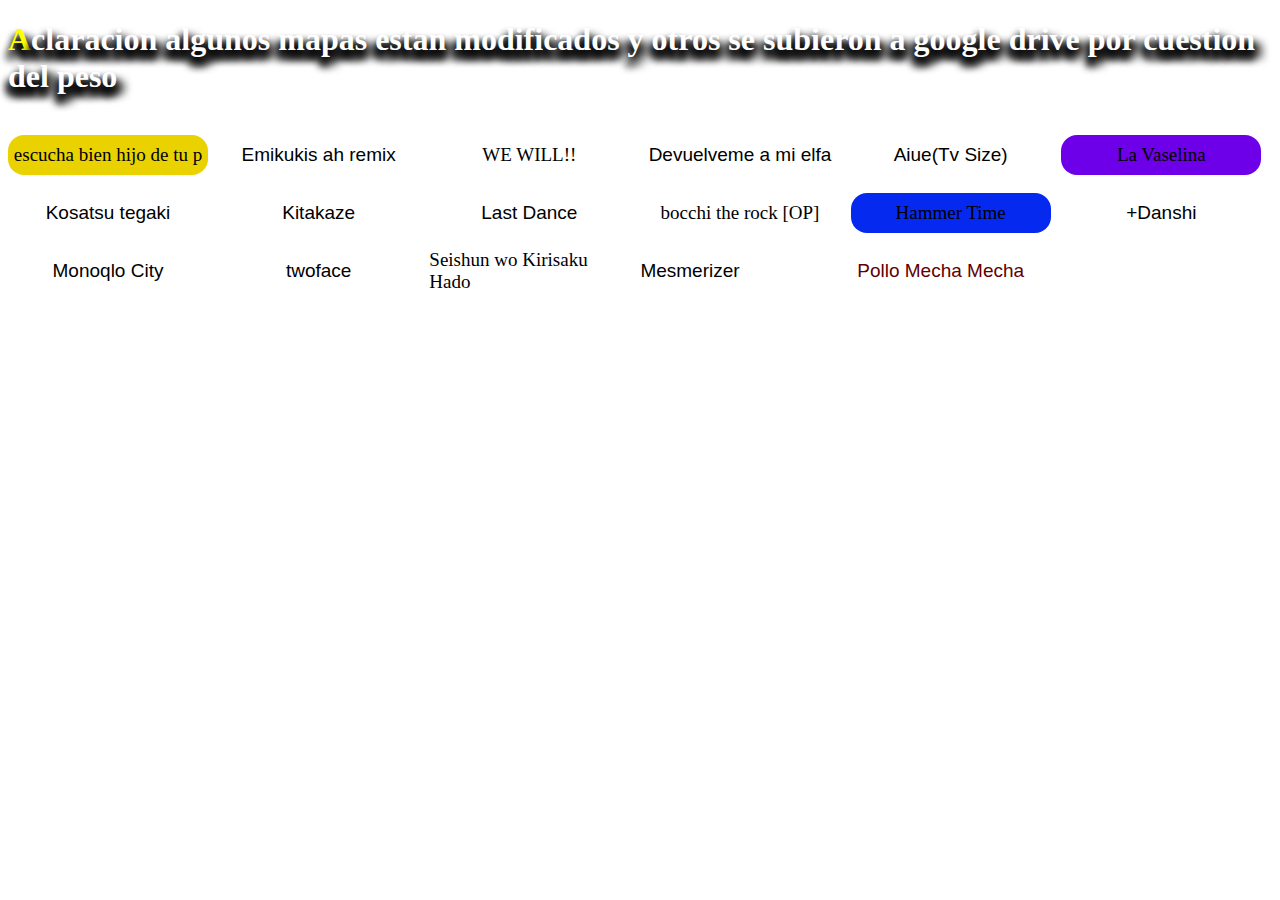
<file: index.html>
<!DOCTYPE html>
<html lang="en">
<head>
    <meta charset="UTF-8">
    <meta name="viewport" content="width=device-width, initial-scale=1.0">
    <link rel="stylesheet" href="style.css">
    <title>Papu Osu</title>
</head>
<body onclick="playAudio()">
<header>
    <h1>Aclaracion algunos mapas estan modificados y otros se subieron a google drive por cuestion del peso</h1>
</header>
    <div class="cancionesO"> 
        <div class="mapitas1">
            <a  download="Cire - Link.osz" href="mapas osu/Cire - Link.osz">escucha bien hijo de tu p</a>
        </div>
        <div class="mapitas2">
            <a  download="idk - Enfermos.osz" href="mapas osu/idk - Enfermos.osz">Emikukis ah remix</a>
        </div>
        <div class="mapitas3">
            <a  download="Liella! - WE WILL!! (TV Size).osz" href="mapas osu/idk - Enfermos.osz">WE WILL!!</a>
        </div>
        <div class="mapitas4">
            <a  download="Luisardos - Devuelveme a mi chica (Tilin Edition).osz" target="_blank" href="https://drive.google.com/file/d/1tlnU6Q2_-SLh_MvzYdQdFoRuGo0ZZO9I/view?usp=sharing">Devuelveme a mi elfa</a>
        </div>
        <div class="mapitas5">
            <a  download="MAISONdes - Aiue feat. Minami, SAKURAmoti (TV Size).osz" href="mapas osu/MAISONdes - Aiue feat. Minami, SAKURAmoti (TV Size).osz">Aiue(Tv Size)</a>
        </div>
        <div class="mapitas6">
            <a  download="makakatoons - LA VASELINA  PARODIA GASOLINA DADDY YANKEE CHILENA.osz" href="mapas osu/makakatoons - LA VASELINA  PARODIA GASOLINA DADDY YANKEE CHILENA.osz">La Vaselina</a>
        </div>
        <div class="mapitas7">
            <a  download="bankiyako - Kosatsu tegaki.osz" target="_blank" href="https://drive.google.com/file/d/1-KpnyP1IDQBfg_TEV3xF6pezQSztLNza/view?usp=sharing">Kosatsu tegaki</a>
        </div>
        <div class="mapitas8">
            <a  download="SIX LOUNGE - Kitakaze.osz" href="mapas osu/SIX LOUNGE - Kitakaze.osz">Kitakaze</a>
        </div>
        <div class="mapitas9">
            <a  download="Eve - Last Dance.osz" target="_blank" href="https://drive.google.com/file/d/1Ga3Fmu8EsnyMOD6s9DuLoryEIJweG5It/view?usp=sharing">Last Dance</a>
        </div>
        <div class="mapitas10">
            <a  download="Kessoku Band - Seishun Complex (TV Size).osz" href="mapas osu/Kessoku Band - Seishun Complex (TV Size).osz">bocchi the rock [OP]</a>
        </div>
        <div class="mapitas11">
            <a  download="Rhythm Hell - Hammer Time.osz" href="mapas osu/Rhythm Hell - Hammer Time.osz">Hammer Time</a>
        </div>
        <div class="mapitas12">
            <a  download="96Neko - +Danshi.osz" href="mapas osu/96Neko - +Danshi.osz.osz">+Danshi</a>
        </div>
        <div class="mapitas13">
            <a  download="ACE COLLECTION - Monoqlo City (TV Size).osz" href="mapas osu/ACE COLLECTION - Monoqlo City (TV Size).osz">Monoqlo City</a>
        </div>
        <div class="mapitas14">
            <a  download="Aimer - twoface.osz" href="mapas osu/Aimer - twoface.osz">twoface</a>
        </div>
        <div class="mapitas15">
            <a  download="ATARASHII GAKKO - Seishun wo Kirisaku Hado.osz" target="_blank" href="https://drive.google.com/file/d/1VFuo-yW7ELJAeZx9ct13n-LdhwAzBt1J/view?usp=sharing">Seishun wo Kirisaku Hado</a>
        </div>
        <div class="mapitas16">
            <a  download="32ki feat. Hatsune Miku & Kasane Teto - Mesmerizer.osz" target="_blank" href="mapas osu/32ki feat. Hatsune Miku & Kasane Teto - Mesmerizer.osz">Mesmerizer</a>
        </div>
        <div class="mapitas17">
            <a  download="Mecha.osz" target="_blank" href="mapas osu/Chano - Mecha.osz">Pollo Mecha Mecha</a>
        </div>
    </div>
</html>
</file>
<file: style.css>
body{
    background-image: url(https://i.makeagif.com/media/5-18-2023/mS2ggG.gif);
background-repeat: no-repeat;
background-size: 100% 100%;
background-attachment: fixed;
}
header h1::first-letter{
    color: yellow;
}
header h1{
    text-shadow: 8px 8px 8px black,
    -1px 8px 8px black,
     -1px 8px 8px black,
    -1px 8px 8px black;
    color: rgb(255, 255, 255); 
}
.cancionesO{
    display: grid;
    grid-template-columns: repeat(6,1fr);
}
.mapitas1 a{
    display: flex;
    align-items: center;
    justify-content: center;
    background-color: rgb(233, 210, 0);
    margin-top: 18px;
    width: 200px;
    height: 40px;
    border-radius: 16px;
    text-decoration: none;
    color: black;
    font-family: 'Times New Roman', Times, serif;
    font-size: 19px;
    transition-duration: 0.3s;
}
.mapitas1>a:hover{
    color: white;
    background-color: rgb(185, 158, 5);
    transition-duration: 0.3s;
}
.mapitas2 a{
    display: flex;
    align-items: center;
    justify-content: center;
    background: url(https://pbs.twimg.com/profile_images/1741248259178254336/oPie-h4l_400x400.jpg);
    background-repeat: no-repeat;
    background-size: 70%,70%;
    background-position: center;
    margin-top: 18px;
    width: 200px;
    height: 40px;
    border-radius: 16px;
    text-decoration: none;
    color: black;
    font-family: 'Franklin Gothic Medium', 'Arial Narrow', Arial, sans-serif;
    font-size: 19px;
    transition-duration: 0.3s;
}
.mapitas2>a:hover{
    color: rgb(71, 2, 128);
    text-shadow: 0 0 30px rgb(71, 2, 128),
    0 0 30px rgb(71, 2, 128),
    0 0 30px rgb(71, 2, 128),
    0 0 30px rgb(71, 2, 128),
    0 0 30px rgb(71, 2, 128);
    background-size: 100%;
    transition-duration: 0.3s;
}
.mapitas3 a{
    display: flex;
    align-items: center;
    justify-content: center;
    background: url(https://64.media.tumblr.com/6ca706c6837399ebcabe6e1f491cb055/23f9cf6c0d247055-9d/s500x750/e104e9fbf6f3d0bd91385b5299f7af4891107913.gif);
    background-repeat: no-repeat;
    background-size: 100%,100%;
    background-position: center;
    margin-top: 18px;
    width: 200px;
    height: 40px;
    border-radius: 16px;
    text-decoration: none;
    color: black;
    font-family: 'Times New Roman', Times, serif;
    font-size: 19px;
    transition-duration: 1s;
}
.mapitas3>a:hover{
    color: rgb(172, 0, 149);
    text-shadow: 0 0 30px rgb(172, 0, 149),
    0 0 30px rgb(172, 0, 149),
    0 0 30px rgb(172, 0, 149),
    0 0 30px rgb(172, 0, 149),
    0 0 30px rgb(172, 0, 149);
    transition-duration: 0.3s;
}
.mapitas4 a{
    display: flex;
    align-items: center;
    justify-content: center;
    background: url(https://i.pinimg.com/236x/8e/df/70/8edf7094a6ce025552f8a1f2003a3225.jpg);
    background-repeat: no-repeat;
    background-size: 70%,70%;
    background-position: center;
    margin-top: 18px;
    width: 200px;
    height: 40px;
    border-radius: 16px;
    text-decoration: none;
    color: black;
    font-family: 'Franklin Gothic Medium', 'Arial Narrow', Arial, sans-serif;
    font-size: 19px;
    transition-duration: 0.3s;
}
.mapitas4>a:hover{
    color: rgb(0, 163, 22);
    background-size: 100%;
    transition-duration: 0.3s;
}
.mapitas5 a{
    display: flex;
    align-items: center;
    justify-content: center;
    background: url(https://i.makeagif.com/media/11-11-2022/uBw3Rz.gif);
    background-repeat: no-repeat;
    background-size: 100%,100%;
    background-position: center;
    margin-top: 18px;
    width: 200px;
    height: 40px;
    border-radius: 16px;
    text-decoration: none;
    color: black;
    font-family: 'Franklin Gothic Medium', 'Arial Narrow', Arial, sans-serif;
    font-size: 19px;
    transition-duration: 0.3s;
}
.mapitas5>a:hover{
    color: rgb(0, 184, 144);
    background-color: rgb(185, 158, 5);
    transition-duration: 0.3s;
}
.mapitas6 a{
    display: flex;
    align-items: center;
    justify-content: center;
    background-color: rgb(109, 0, 233);
    margin-top: 18px;
    width: 200px;
    height: 40px;
    border-radius: 16px;
    text-decoration: none;
    color: black;
    font-family: 'Times New Roman', Times, serif;
    font-size: 19px;
    transition-duration: 0.3s;
}
.mapitas6>a:hover{
    color: white;
    background-color: rgb(31, 63, 245);
    transition-duration: 0.3s;
}
.mapitas7 a{
    display: flex;
    align-items: center;
    justify-content: center;
    background: url(https://somoskudasai.com/wp-content/uploads/2022/08/portada_oshi-no-ko-15.jpg);
    background-repeat: no-repeat;
    background-size: 90%,90%;
    background-position: center;
    margin-top: 18px;
    width: 200px;
    height: 40px;
    border-radius: 16px;
    text-decoration: none;
    color: black;
    font-family: Impact, Haettenschweiler, 'Arial Narrow Bold', sans-serif;
    font-size: 19px;
    transition-duration: 0.3s;
}
.mapitas7>a:hover{
    color: rgb(29, 152, 173);
    background-size: 100%,100%;
    transition-duration: 0.3s;
}
.mapitas8 a{
    display: flex;
    align-items: center;
    justify-content: center;
    background: url(https://is1-ssl.mzstatic.com/image/thumb/Music116/v4/1f/76/fc/1f76fc30-dabb-02a0-2250-c13a54a82b05/198009111497.png/1200x1200bf-60.jpg);
    background-repeat: no-repeat;
    background-size: 90%,90%;
    background-position: center;
    margin-top: 18px;
    width: 200px;
    height: 40px;
    border-radius: 16px;
    text-decoration: none;
    color: black;
    font-family: Verdana, Geneva, Tahoma, sans-serif;
    font-size: 19px;
    transition-duration: 0.3s;
}
.mapitas8>a:hover{
    color: rgb(135, 204, 250);
    background-size: 100%,100%;
    transition-duration: 0.3s;
}
.mapitas9 a{
    display: flex;
    align-items: center;
    justify-content: center;
    background: url(https://i.makeagif.com/media/9-27-2021/nIq8P6.gif);
    background-repeat: no-repeat;
    background-size: 100%,100%;
    background-position: center;
    margin-top: 18px;
    width: 200px;
    height: 40px;
    border-radius: 16px;
    text-decoration: none;
    color: black;
    font-family: Impact, Haettenschweiler, 'Arial Narrow Bold', sans-serif;
    font-size: 19px;
    transition-duration: 0.3s;
}
.mapitas9>a:hover{
    color: rgb(128, 203, 253);
    transition-duration: 0.3s;
}
.mapitas10 a{
    display: flex;
    align-items: center;
    justify-content: center;
    background: url(https://miro.medium.com/v2/resize:fit:1280/1*6fiZagK7pBG4Q5IwbEXGGQ.gif);
    background-repeat: no-repeat;
    background-size: 100%,100%;
    background-position: center;
    margin-top: 18px;
    width: 200px;
    height: 40px;
    border-radius: 16px;
    text-decoration: none;
    color: black;
    font-family: 'Times New Roman', Times, serif;
    font-size: 19px;
    transition-duration: 0.3s;
}
.mapitas10>a:hover{
    color: rgb(118, 247, 167);
    transition-duration: 0.3s;
}
.mapitas11 a{
    display: flex;
    align-items: center;
    justify-content: center;
    background-color: rgb(6, 41, 240);
    margin-top: 18px;
    width: 200px;
    height: 40px;
    border-radius: 16px;
    text-decoration: none;
    color: black;
    font-family: 'Times New Roman', Times, serif;
    font-size: 19px;
    transition-duration: 0.3s;
}
.mapitas11>a:hover{
    color: white;
    background-color: rgb(2, 178, 231);
    transition-duration: 0.3s;
}
.mapitas12 a{
    display: flex;
    align-items: center;
    justify-content: center;
    background: url(https://i.ytimg.com/vi/RIA-vEJB1Aw/maxresdefault.jpg);
    background-repeat: no-repeat;
    background-size: 90%,90%;
    background-position: center;
    margin-top: 18px;
    width: 200px;
    height: 40px;
    border-radius: 16px;
    text-decoration: none;
    color: black;
    font-family: Impact, Haettenschweiler, 'Arial Narrow Bold', sans-serif;
    font-size: 19px;
    transition-duration: 0.3s;
}
.mapitas12>a:hover{
    color: rgb(0, 255, 42);
    background-size: 100%,100%;
    transition-duration: 0.3s;
}
.mapitas13 a{
    display: flex;
    align-items: center;
    justify-content: center;
    background: url(https://www.lavanguardia.com/peliculas-series/images/serie/backdrop/2021/3/w1280/lURZio8KWkZ9qUixiopFTqOXix.jpg);
    background-repeat: no-repeat;
    background-size: 90%,90%;
    background-position: center;
    margin-top: 18px;
    width: 200px;
    height: 40px;
    border-radius: 16px;
    text-decoration: none;
    color: black;
    font-family: Impact, Haettenschweiler, 'Arial Narrow Bold', sans-serif;
    font-size: 19px;
    transition-duration: 0.3s;
}
.mapitas13>a:hover{
    color: rgb(0, 199, 206);
    background-size: 100%,100%;
    transition-duration: 0.3s;
}
.mapitas14 a{
    display: flex;
    align-items: center;
    justify-content: center;
    background: url(https://s1.zerochan.net/Hiten.Goane.Ryu.600.2673610.jpg);
    background-repeat: no-repeat;
    background-size: 90%,90%;
    background-position: center;
    margin-top: 18px;
    width: 200px;
    height: 40px;
    border-radius: 16px;
    text-decoration: none;
    color: black;
    font-family: Impact, Haettenschweiler, 'Arial Narrow Bold', sans-serif;
    font-size: 19px;
    transition-duration: 0.3s;
}
.mapitas14>a:hover{
    color: rgb(206, 1, 1);
    background-size: 100%,100%;
    transition-duration: 0.3s;
}
.mapitas15 a{
    display: flex;
    align-items: center;
    justify-content: center;
    background: url(https://i.ytimg.com/vi/XMXXL8ka7eU/hq720.jpg?sqp=-oaymwEhCK4FEIIDSFryq4qpAxMIARUAAAAAGAElAADIQj0AgKJD&rs=AOn4CLBtSX3quXqpnCJYCTJAAh0vgRUYeQ);
    background-repeat: no-repeat;
    background-size: 90%,90%;
    background-position: center;
    margin-top: 18px;
    width: 200px;
    height: 40px;
    border-radius: 16px;
    text-decoration: none;
    color: black;
    font-family: 'Times New Roman', Times, serif;
    font-size: 19px;
    transition-duration: 0.3s;
}
.mapitas15>a:hover{
    color: white;
    background-size: 100%,100%;
    transition-duration: 0.3s;
}
.mapitas16 a{
    display: flex;
    align-items: center;
    justify-content: center;
    background: url(https://i.ppy.sh/239c4aecd61c6ff752ac15557b5d400e9e6f5c00/68747470733a2f2f6d65646961312e74656e6f722e636f6d2f6d2f775557734d4a454846746f41414141642f766f63616c6f69642d6368616e6e656c2d636173746174696f6e2e676966);
    background-repeat: no-repeat;
    background-size: 100%,100%;
    background-position: center;
    margin-top: 18px;
    width: 100px;
    height: 40px;
    border-radius: 16px;
    text-decoration: none;
    color: black;
    font-family: Impact, Haettenschweiler, 'Arial Narrow Bold', sans-serif;
    font-size: 19px;
    transition-duration: 0.3s;
}
.mapitas16>a:hover{
    color: rgb(15, 5, 158);
    transition-duration: 0.3s;
}
.mapitas17 a{
    display: flex;
    align-items: center;
    justify-content: center;
    background: url(https://i.makeagif.com/media/5-18-2023/mS2ggG.gif);
    background-repeat: no-repeat;
    background-size: 100%,100%;
    background-position: center;
    margin-top: 18px;
    width: 180px;
    height: 40px;
    border-radius: 16px;
    text-decoration: none;
    color: rgb(97, 0, 0);
    font-family: Impact, Haettenschweiler, 'Arial Narrow Bold', sans-serif;
    font-size: 19px;
    transition-duration: 0.3s;
}
.mapitas17>a:hover{
    color: rgb(15, 5, 158);
    transition-duration: 0.3s;
}
@media (max-width:728px){
    .cancionesO{
        display: grid;
        grid-template-columns: 1fr;
    }
    .mapitas1,.mapitas2,.mapitas3,.mapitas4,.mapitas5,.mapitas6,.mapitas7,.mapitas8,.mapitas9,.mapitas10,.mapitas11,.mapitas12,.mapitas13,.mapitas14,.mapitas15,.mapitas16,.mapitas17{
        margin-left: 27%;
        border-radius: 12px;
    }
}
@media (max-width:280px){
    .cancionesO{
        display: grid;
        grid-template-columns: 1fr;
    }
    .mapitas{
        margin-left: 15%;
    }
}
</file>
